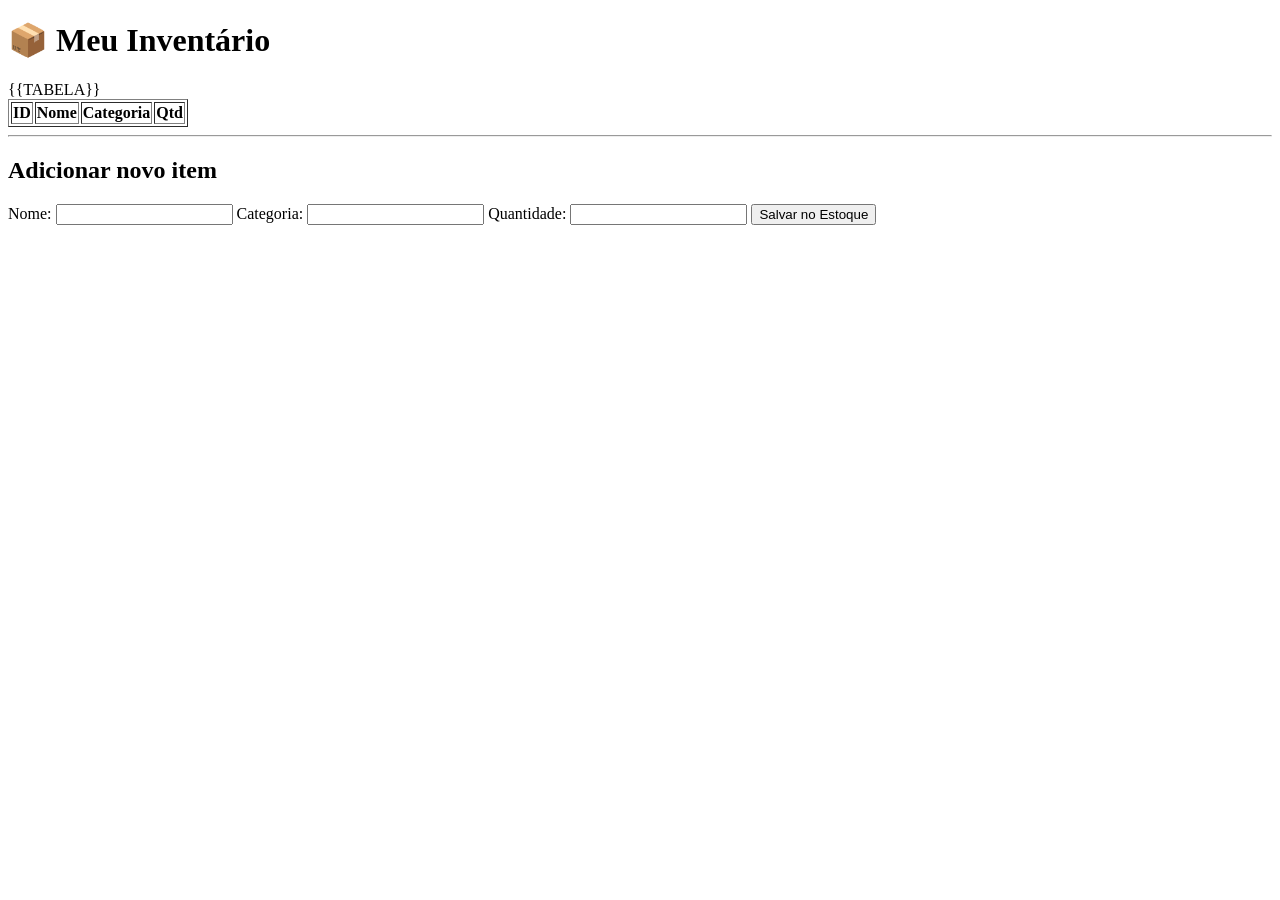
<file: Aula11/index.html>
<!DOCTYPE html>
<html lang="pt-br">
<head>
    <meta charset="UTF-8">
    <title>Inventário</title>
</head>
<body>
    <h1>📦 Meu Inventário</h1>
    <table border="1">
        <thead>
            <tr><th>ID</th><th>Nome</th><th>Categoria</th><th>Qtd</th></tr>
        </thead>
        <tbody>
            {{TABELA}}
        </tbody>
    </table>

    <hr>
    <h2> Adicionar novo item</h2>

    <form action="/adicionar" method="POST">
        <label> Nome: <input type="text" name = "nome" required></label>
        <label> Categoria: <input type="text" name = "categoria" required></label>
        <label> Quantidade: <input type="text" name = "quantidade" required></label>
        <button type="submit">Salvar no Estoque</button>

    </form>
</body>
</html>
</file>
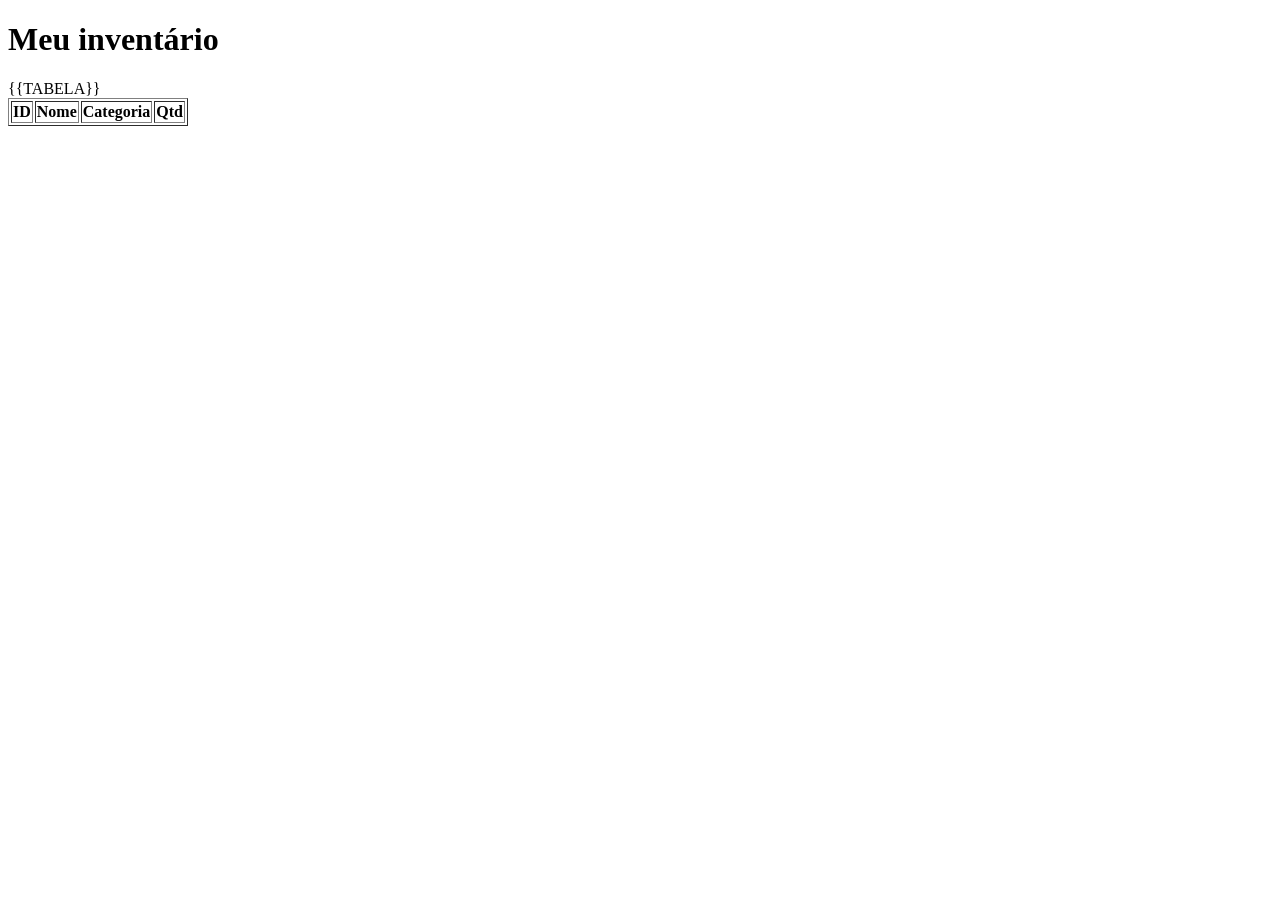
<file: Aula8/index.html>
<!DOCTYPE html>
<html lang="en">
<head>
    <meta charset="UTF-8">
    <meta name="viewport" content="width=device-width, initial-scale=1.0">
    <title>Document</title>
</head>
<body>
    
<h1>Meu inventário</h1>

    <table border="1">

        <thead>

            <tr><th>ID</th><th>Nome</th><th>Categoria</th><th>Qtd</th></tr>

        </thead>

        <tbody>

            {{TABELA}}

        </tbody>

    </table>

</body>

</html>
</file>
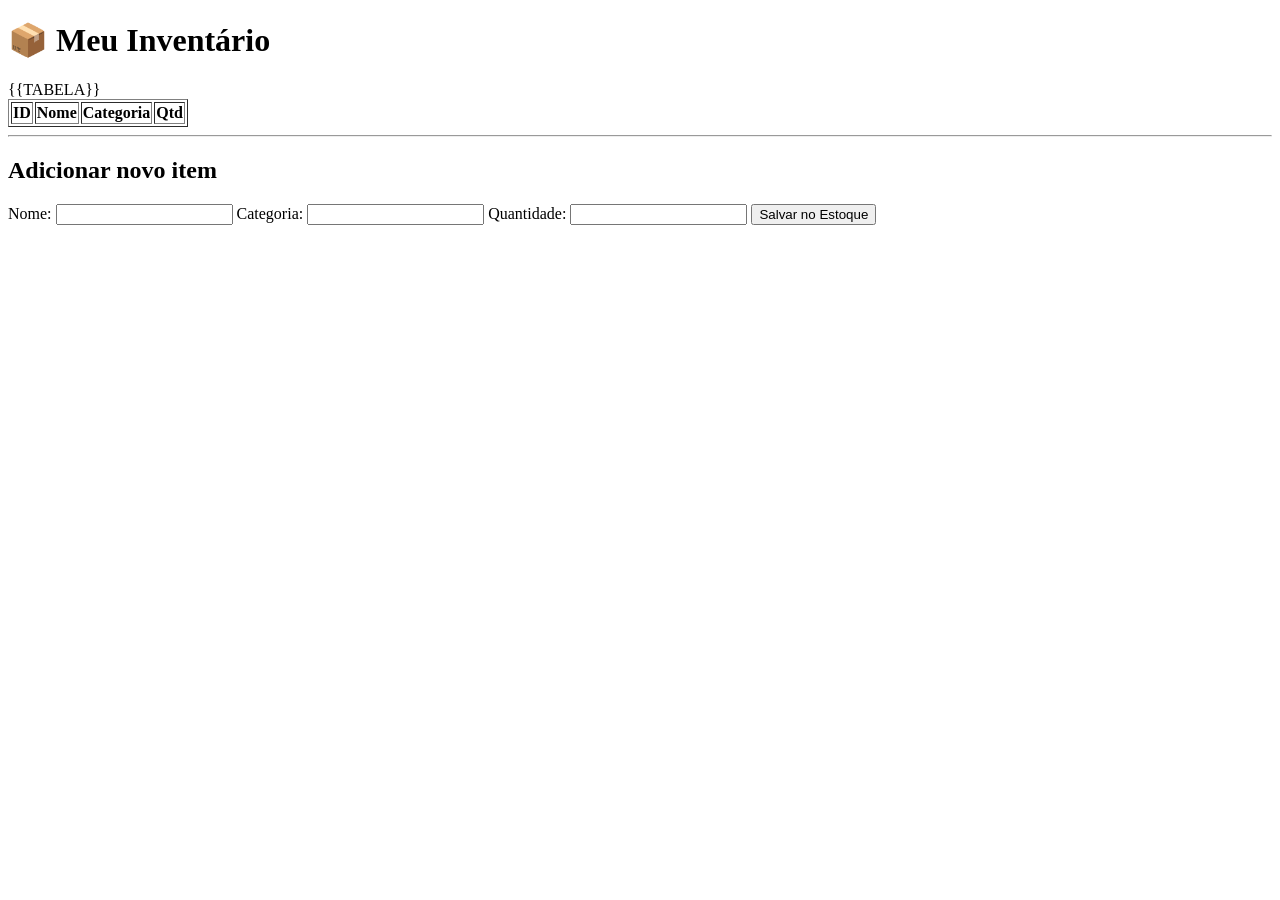
<file: Aula9/index.html>
<!DOCTYPE html>
<html lang="pt-br">
<head>
    <meta charset="UTF-8">
    <title>Inventário</title>
</head>
<body>
    <h1>📦 Meu Inventário</h1>
    <table border="1">
        <thead>
            <tr><th>ID</th><th>Nome</th><th>Categoria</th><th>Qtd</th></tr>
        </thead>
        <tbody>
            {{TABELA}}
        </tbody>
    </table>

    <hr>
    <h2> Adicionar novo item</h2>

    <form action="/adicionar" method="POST">
        <label> Nome: <input type="text" name = "nome" required></label>
        <label> Categoria: <input type="text" name = "categoria" required></label>
        <label> Quantidade: <input type="text" name = "quantidade" required></label>
        <button type="submit">Salvar no Estoque</button>

    </form>
</body>
</html>
</file>
